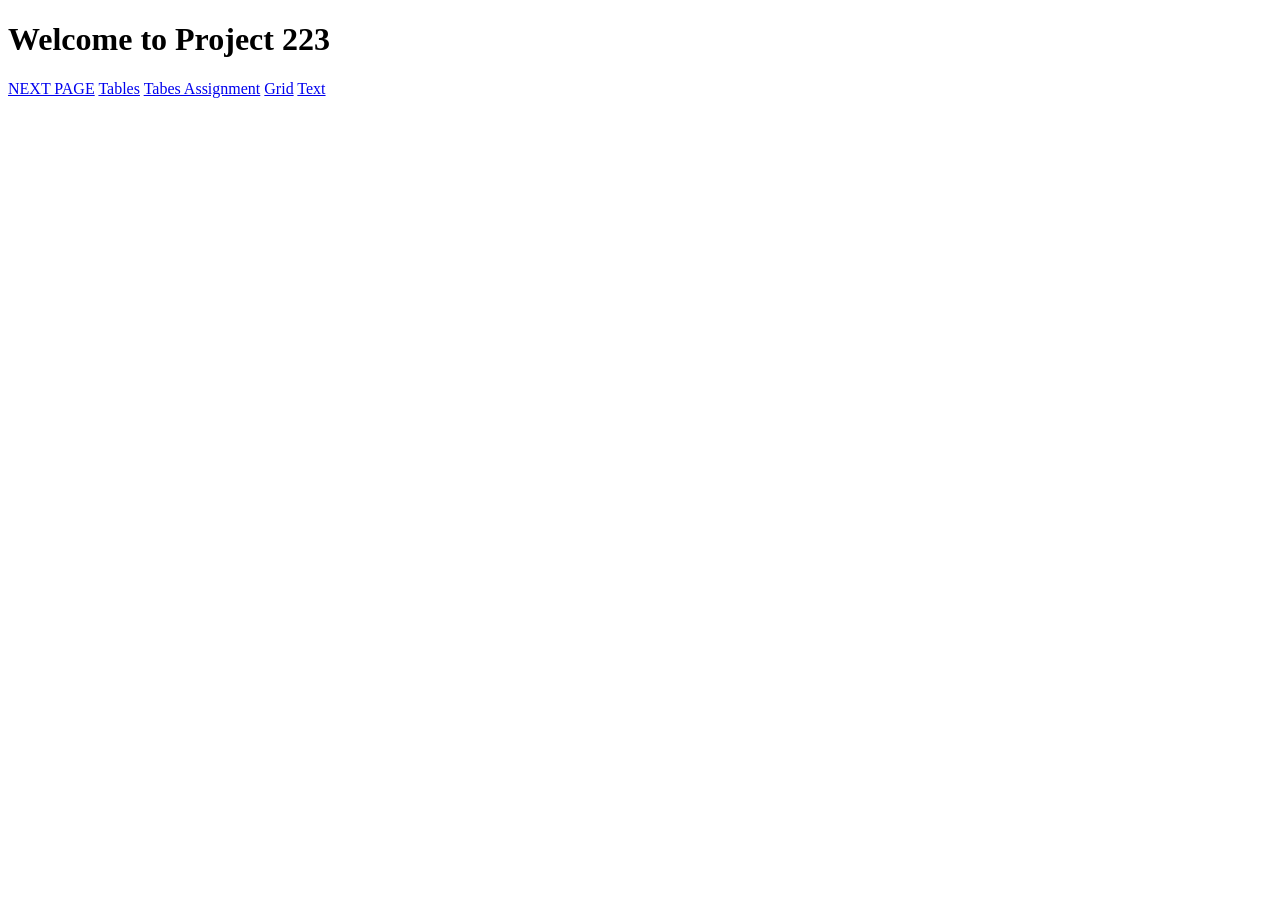
<file: index.html>
<!doctype html>
<html lang="en">
  <head>
    <meta charset="UTF-8" />
    <meta name="viewport" content="width=device-width, initial-scale=1.0" />
    <title>Project 223</title>
  </head>
  <body>
    <h1>Welcome to Project 223</h1>
    <a href="form.html"> NEXT PAGE</a>
    <a href="tables.html">Tables</a>
    <a href="Tables assignment.html"> Tabes Assignment</a>
    <a href="grid.html">Grid</a>
    <a href="text.html">Text</a>
  </body>
</html>
</file>
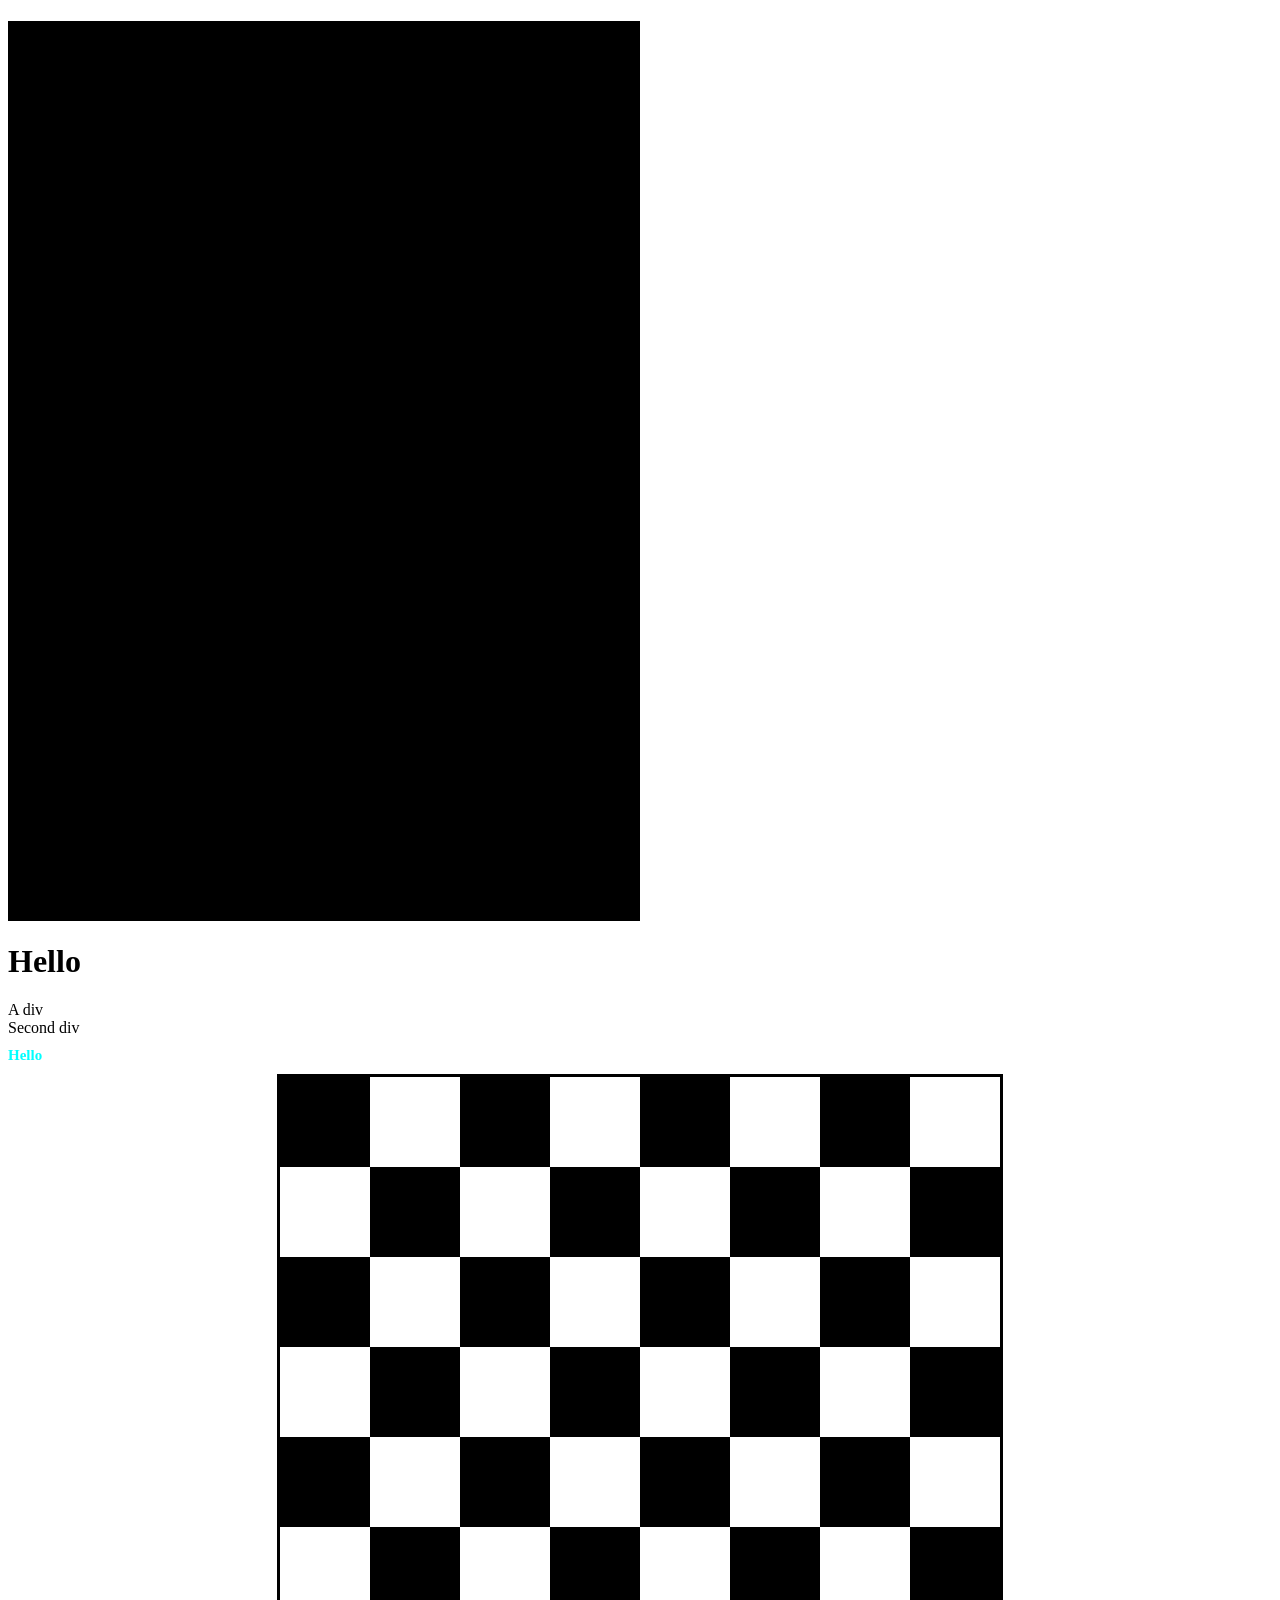
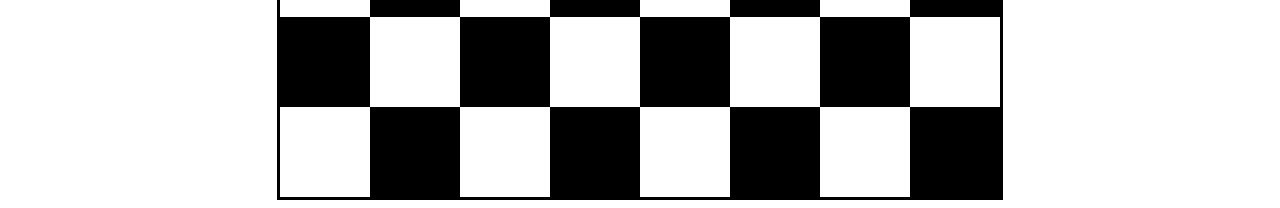
<file: Chessboard.html>
<!doctype html>
<html lang="en">
  <head>
    <meta charset="UTF-8" />
    <meta name="viewport" content="width=device-width, initial-scale=1.0" />
    <title>ChessBoard</title>
    <style>
      table tr td {
        width: 90px;
        height: 90px;
        padding: 0;
      }
      .dark {
        background-color: black;
      }
      table {
        border: 3px solid black;
      }
      table {
        margin-left: auto;
        margin-right: auto;
        border-collapse: collapse;
        border-spacing: 0;
      }
      .box-one {
        width: 50%;
        height: 100vh;
        background-color: black;
      }
    </style>
  </head>
  <body>
    <table>
      <div>
        <h1 class="box-one"></h1>
      </div>
      <h1>Hello</h1>
      <div>A div</div>
      <div>
        Second div
        <h1 style="color: aqua; font-size: 15px">Hello</h1>
      </div>
      <div class="one"></div>
      <div id="one"></div>
      <tr>
        <td class="dark"></td>
        <td></td>
        <td class="dark"></td>
        <td></td>
        <td class="dark"></td>
        <td></td>
        <td class="dark"></td>
        <td></td>
      </tr>
      <tr>
        <td></td>
        <td class="dark"></td>
        <td></td>
        <td class="dark"></td>
        <td></td>
        <td class="dark"></td>
        <td></td>
        <td class="dark"></td>
      </tr>
      <tr>
        <td class="dark"></td>
        <td></td>
        <td class="dark"></td>
        <td></td>
        <td class="dark"></td>
        <td></td>
        <td class="dark"></td>
        <td></td>
      </tr>
      <tr>
        <td></td>
        <td class="dark"></td>
        <td></td>
        <td class="dark"></td>
        <td></td>
        <td class="dark"></td>
        <td></td>
        <td class="dark"></td>
      </tr>
      <tr>
        <td class="dark"></td>
        <td></td>
        <td class="dark"></td>
        <td></td>
        <td class="dark"></td>
        <td></td>
        <td class="dark"></td>
        <td></td>
      </tr>
      <tr>
        <td></td>
        <td class="dark"></td>
        <td></td>
        <td class="dark"></td>
        <td></td>
        <td class="dark"></td>
        <td></td>
        <td class="dark"></td>
      </tr>
      <tr>
        <td class="dark"></td>
        <td></td>
        <td class="dark"></td>
        <td></td>
        <td class="dark"></td>
        <td></td>
        <td class="dark"></td>
        <td></td>
      </tr>
      <tr>
        <td></td>
        <td class="dark"></td>
        <td></td>
        <td class="dark"></td>
        <td></td>
        <td class="dark"></td>
        <td></td>
        <td class="dark"></td>
      </tr>
    </table>
  </body>
</html>
</file>
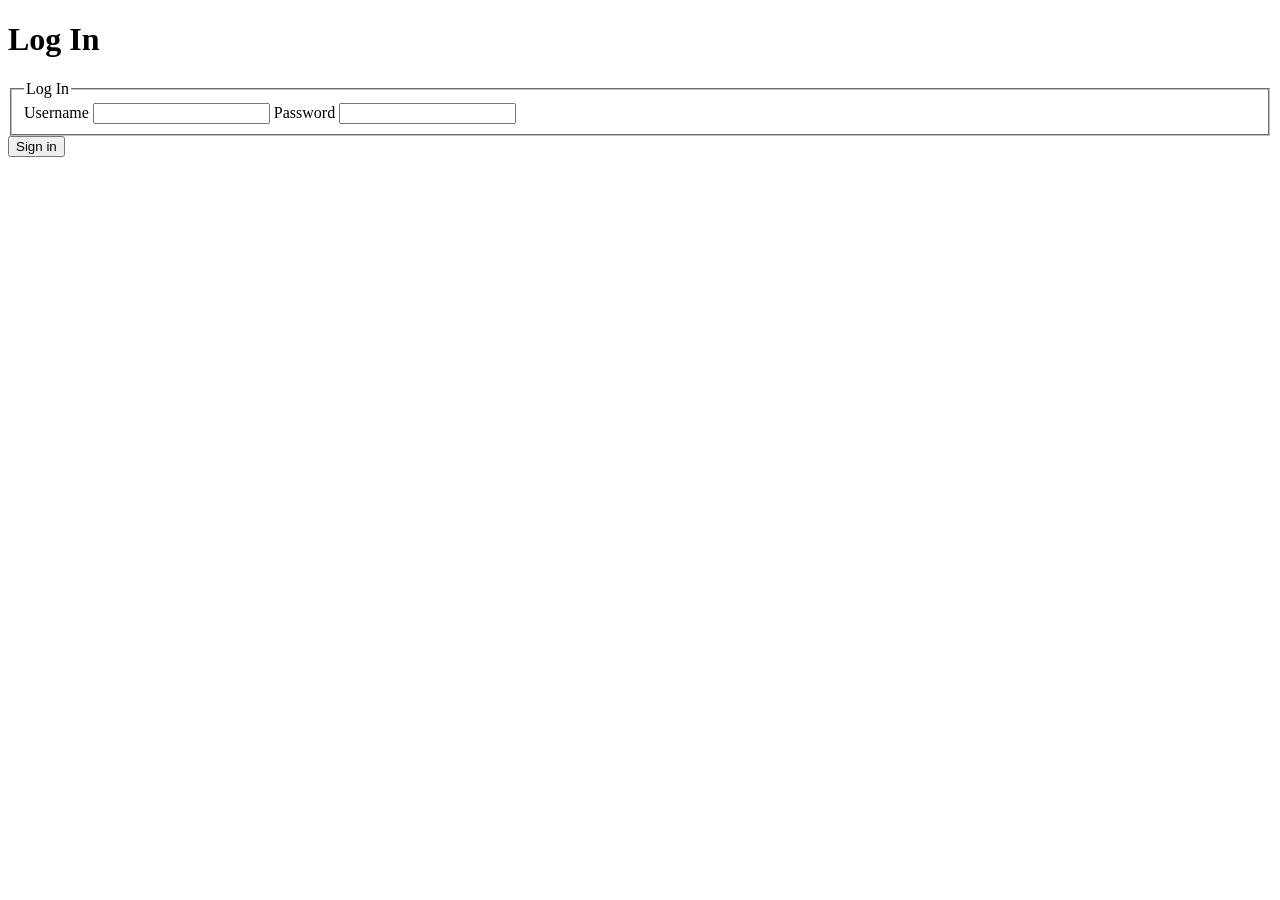
<file: Dashboard.html>
<!doctype html>
<html lang="en">
  <head>
    <meta charset="UTF-8" />
    <meta name="viewport" content="width=device-width, initial-scale=1.0" />
    <title>Log In</title>
  </head>
  <body>
    <h1>Log In</h1>

    <form action="">
      <fieldset>
        <legend>Log In</legend>
        <label for="username">Username</label>
        <input type="text" name="username" id="username" required />

        <label for="password">Password</label>
        <input type="password" name="password" id="password" required />
      </fieldset>
    </form>
    <form action="Examination Assignment.html">
      <input type="submit" value="Sign in" />
    </form>
  </body>
</html>
</file>
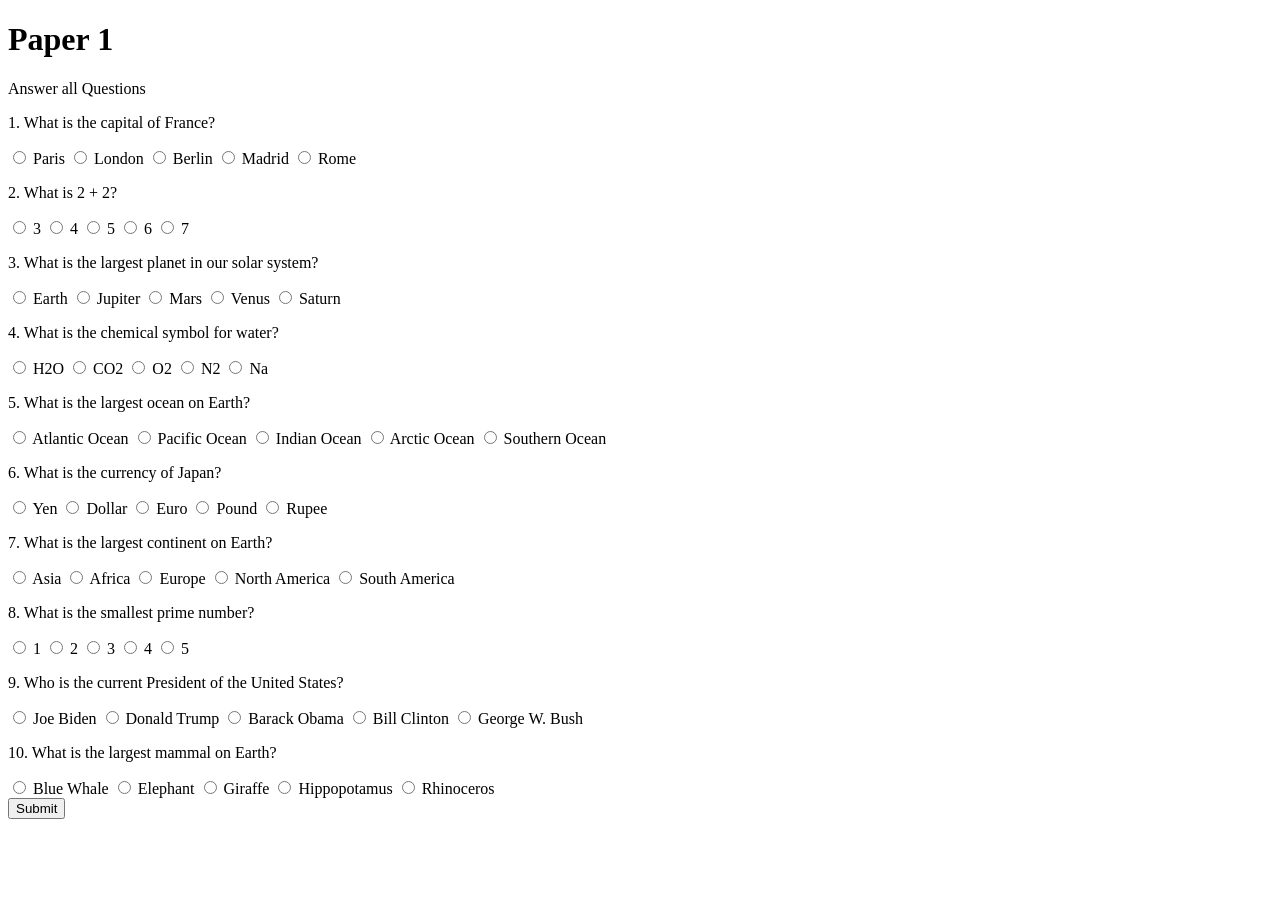
<file: Examination Assignment.html>
<!doctype html>
<html lang="en">
  <head>
    <meta charset="UTF-8" />
    <meta name="viewport" content="width=device-width, initial-scale=1.0" />
    <title>Paper 1</title>
  </head>
  <body>
    <h1>Paper 1</h1>
    <div>
      <p>Answer all Questions</p>
    </div>
    <form action="">
      <p>1. What is the capital of France?</p>
      <div class="options">
        <input type="radio" name="q1" id="paris" />
        <label for="paris">Paris</label>
        <input type="radio" name="q1" id="london" />
        <label for="london">London</label>
        <input type="radio" name="q1" id="berlin" />
        <label for="berlin">Berlin</label>
        <input type="radio" name="q1" id="madrid" />
        <label for="madrid">Madrid</label>
        <input type="radio" name="q1" id="rome" />
        <label for="rome">Rome</label>
      </div>
      <p>2. What is 2 + 2?</p>
      <div class="options">
        <input type="radio" name="q2" id="3" />
        <label for="3">3</label>
        <input type="radio" name="q2" id="4" />
        <label for="4">4</label>
        <input type="radio" name="q2" id="5" />
        <label for="5">5</label>
        <input type="radio" name="q2" id="6" />
        <label for="6">6</label>
        <input type="radio" name="q2" id="7" />
        <label for="7">7</label>
      </div>
      <p>3. What is the largest planet in our solar system?</p>
      <div class="options">
        <input type="radio" name="q3" id="earth" />
        <label for="earth">Earth</label>
        <input type="radio" name="q3" id="jupiter" />
        <label for="jupiter">Jupiter</label>
        <input type="radio" name="q3" id="mars" />
        <label for="mars">Mars</label>
        <input type="radio" name="q3" id="venus" />
        <label for="venus">Venus</label>
        <input type="radio" name="q3" id="saturn" />
        <label for="saturn">Saturn</label>
      </div>
      <p>4. What is the chemical symbol for water?</p>
      <div class="options">
        <input type="radio" name="q4" id="h2o" />
        <label for="h2o">H2O</label>
        <input type="radio" name="q4" id="co2" />
        <label for="co2">CO2</label>
        <input type="radio" name="q4" id="o2" />
        <label for="o2">O2</label>
        <input type="radio" name="q4" id="n2" />
        <label for="n2">N2</label>
        <input type="radio" name="q4" id="na" />
        <label for="na">Na</label>
      </div>
      <p>5. What is the largest ocean on Earth?</p>
      <div class="options">
        <input type="radio" name="q5" id="atlantic" />
        <label for="atlantic">Atlantic Ocean</label>
        <input type="radio" name="q5" id="pacific" />
        <label for="pacific">Pacific Ocean</label>
        <input type="radio" name="q5" id="indian" />
        <label for="indian">Indian Ocean</label>
        <input type="radio" name="q5" id="arctic" />
        <label for="arctic">Arctic Ocean</label>
        <input type="radio" name="q5" id="southern" />
        <label for="southern">Southern Ocean</label>
      </div>
      <p>6. What is the currency of Japan?</p>
      <div class="options">
        <input type="radio" name="q6" id="yen" />
        <label for="yen">Yen</label>
        <input type="radio" name="q6" id="dollar" />
        <label for="dollar">Dollar</label>
        <input type="radio" name="q6" id="euro" />
        <label for="euro">Euro</label>
        <input type="radio" name="q6" id="pound" />
        <label for="pound">Pound</label>
        <input type="radio" name="q6" id="rupee" />
        <label for="rupee">Rupee</label>
      </div>
      <p>7. What is the largest continent on Earth?</p>
      <div class="options">
        <input type="radio" name="q7" id="asia" />
        <label for="asia">Asia</label>
        <input type="radio" name="q7" id="africa" />
        <label for="africa">Africa</label>
        <input type="radio" name="q7" id="europe" />
        <label for="europe">Europe</label>
        <input type="radio" name="q7" id="northamerica" />
        <label for="northamerica">North America</label>
        <input type="radio" name="q7" id="southamerica" />
        <label for="southamerica">South America</label>
      </div>
      <p>8. What is the smallest prime number?</p>
      <div class="options">
        <input type="radio" name="q8" id="1" />
        <label for="1">1</label>
        <input type="radio" name="q8" id="2" />
        <label for="2">2</label>
        <input type="radio" name="q8" id="3" />
        <label for="3">3</label>
        <input type="radio" name="q8" id="4" />
        <label for="4">4</label>
        <input type="radio" name="q8" id="5" />
        <label for="5">5</label>
      </div>
      <p>9. Who is the current President of the United States?</p>
      <div class="options">
        <input type="radio" name="q9" id="biden" />
        <label for="biden">Joe Biden</label>
        <input type="radio" name="q9" id="trump" />
        <label for="trump">Donald Trump</label>
        <input type="radio" name="q9" id="obama" />
        <label for="obama">Barack Obama</label>
        <input type="radio" name="q9" id="clinton" />
        <label for="clinton">Bill Clinton</label>
        <input type="radio" name="q9" id="bush" />
        <label for="bush">George W. Bush</label>
      </div>
      <p>10. What is the largest mammal on Earth?</p>
      <div class="options">
        <input type="radio" name="q10" id="bluewhale" />
        <label for="bluewhale">Blue Whale</label>
        <input type="radio" name="q10" id="elephant" />
        <label for="elephant">Elephant</label>
        <input type="radio" name="q10" id="giraffe" />
        <label for="giraffe">Giraffe</label>
        <input type="radio" name="q10" id="hippopotamus" />
        <label for="hippopotamus">Hippopotamus</label>
        <input type="radio" name="q10" id="rhinoceros" />
        <label for="rhinoceros">Rhinoceros</label>
      </div>
      <input type="submit" value="Submit" />
    </form>
  </body>
</html>
</file>
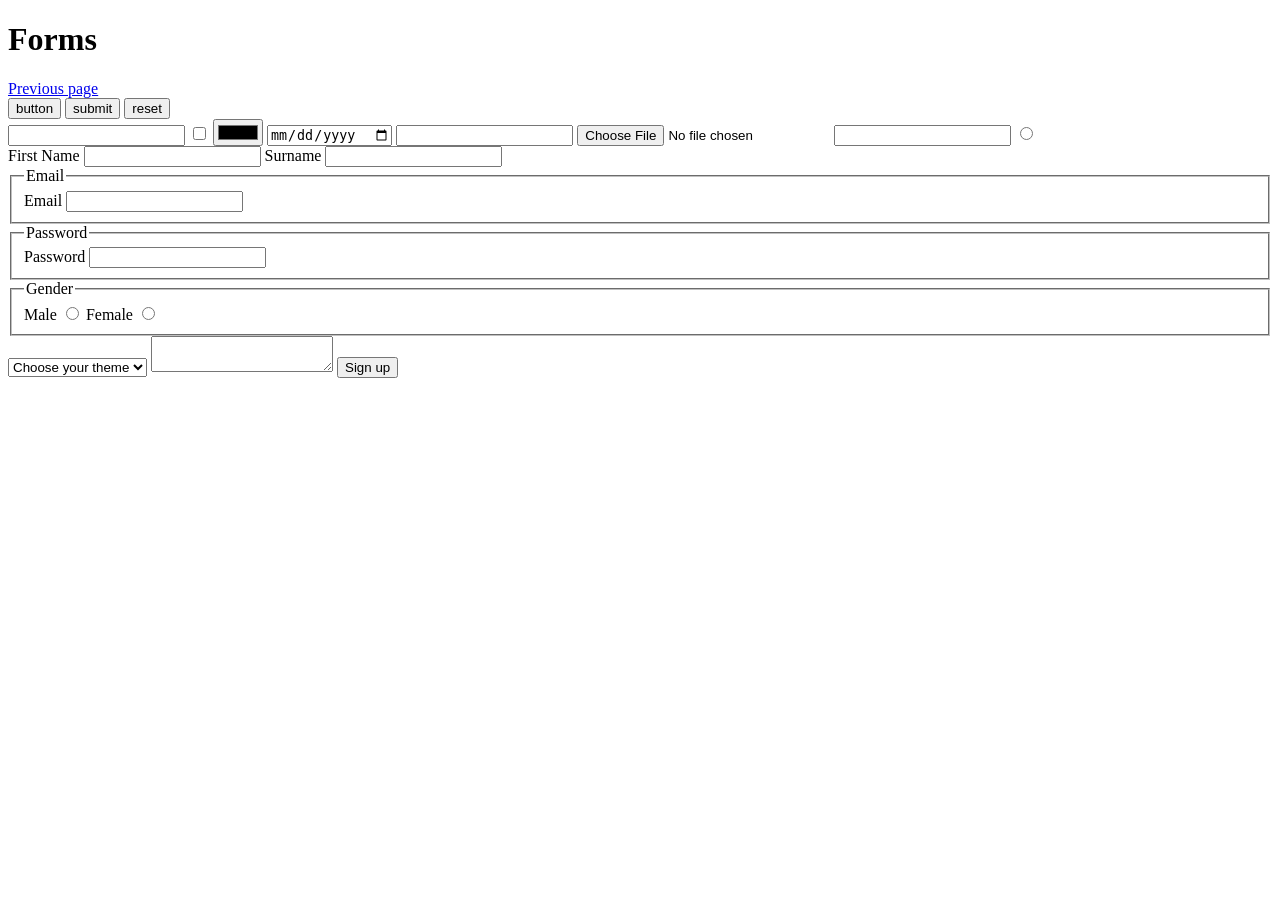
<file: form.html>
<!doctype html>
<html lang="en">
  <head>
    <meta charset="UTF-8" />
    <meta name="viewport" content="width=device-width, initial-scale=1.0" />
    <title>FORMS</title>
  </head>
  <body>
    <h1>Forms</h1>
    <a href="index.html">Previous page</a>

    <form action="index.html">
      <input type="button" value="button" />
      <input type="submit" value="submit" />
      <input type="reset" value="reset" />
    </form>

    <form action="">
      <input type="text" name="" id="" />
      <input type="checkbox" name="" id="" />
      <input type="color" name="" id="" />
      <input type="date" name="" id="" />
      <input type="email" name="" id="" />
      <input type="file" name="" id="" />
      <input type="password" name="" id="" />
      <input type="radio" name="" id="" />
    </form>

    <form action="https://www.youtube.com/channel/UC6T4RZDTiJ96sWPVsYUkZ1ggn Up</h1>
      <fieldset>
        <legend>User Details</legend>
        <label for="firstname">First Name</label>
        <input type="text" name="firstname" id="firstname" required />

        <label for="surname">Surname</label>
        <input type="text" name="surname" id="surname" required />
      </fieldset>
      <fieldset>
        <legend>Email</legend>
        <label for="email">Email</label>
        <input type="email" name="email" id="email" />
      </fieldset>
      <fieldset>
        <legend>Password</legend>
        <label for="password">Password</label>
        <input type="password" name="password" id="password" required />
      </fieldset>
      <fieldset>
        <legend>Gender</legend>
        <label for="male">Male</label>
        <input type="radio" name="gender" id="male" />

        <label for="female">Female</label>
        <input type="radio" name="gender" id="female" />
      </fieldset>
      <select name="" id="">
        <option value="">Choose your theme</option>
        <option value="theme">Dark</option>
        <option value="theme">Light</option>
      </select>
      <textarea name="" id=""></textarea>
      <input type="submit" value="Sign up" />
    </form>
  </body>
</html>
</file>
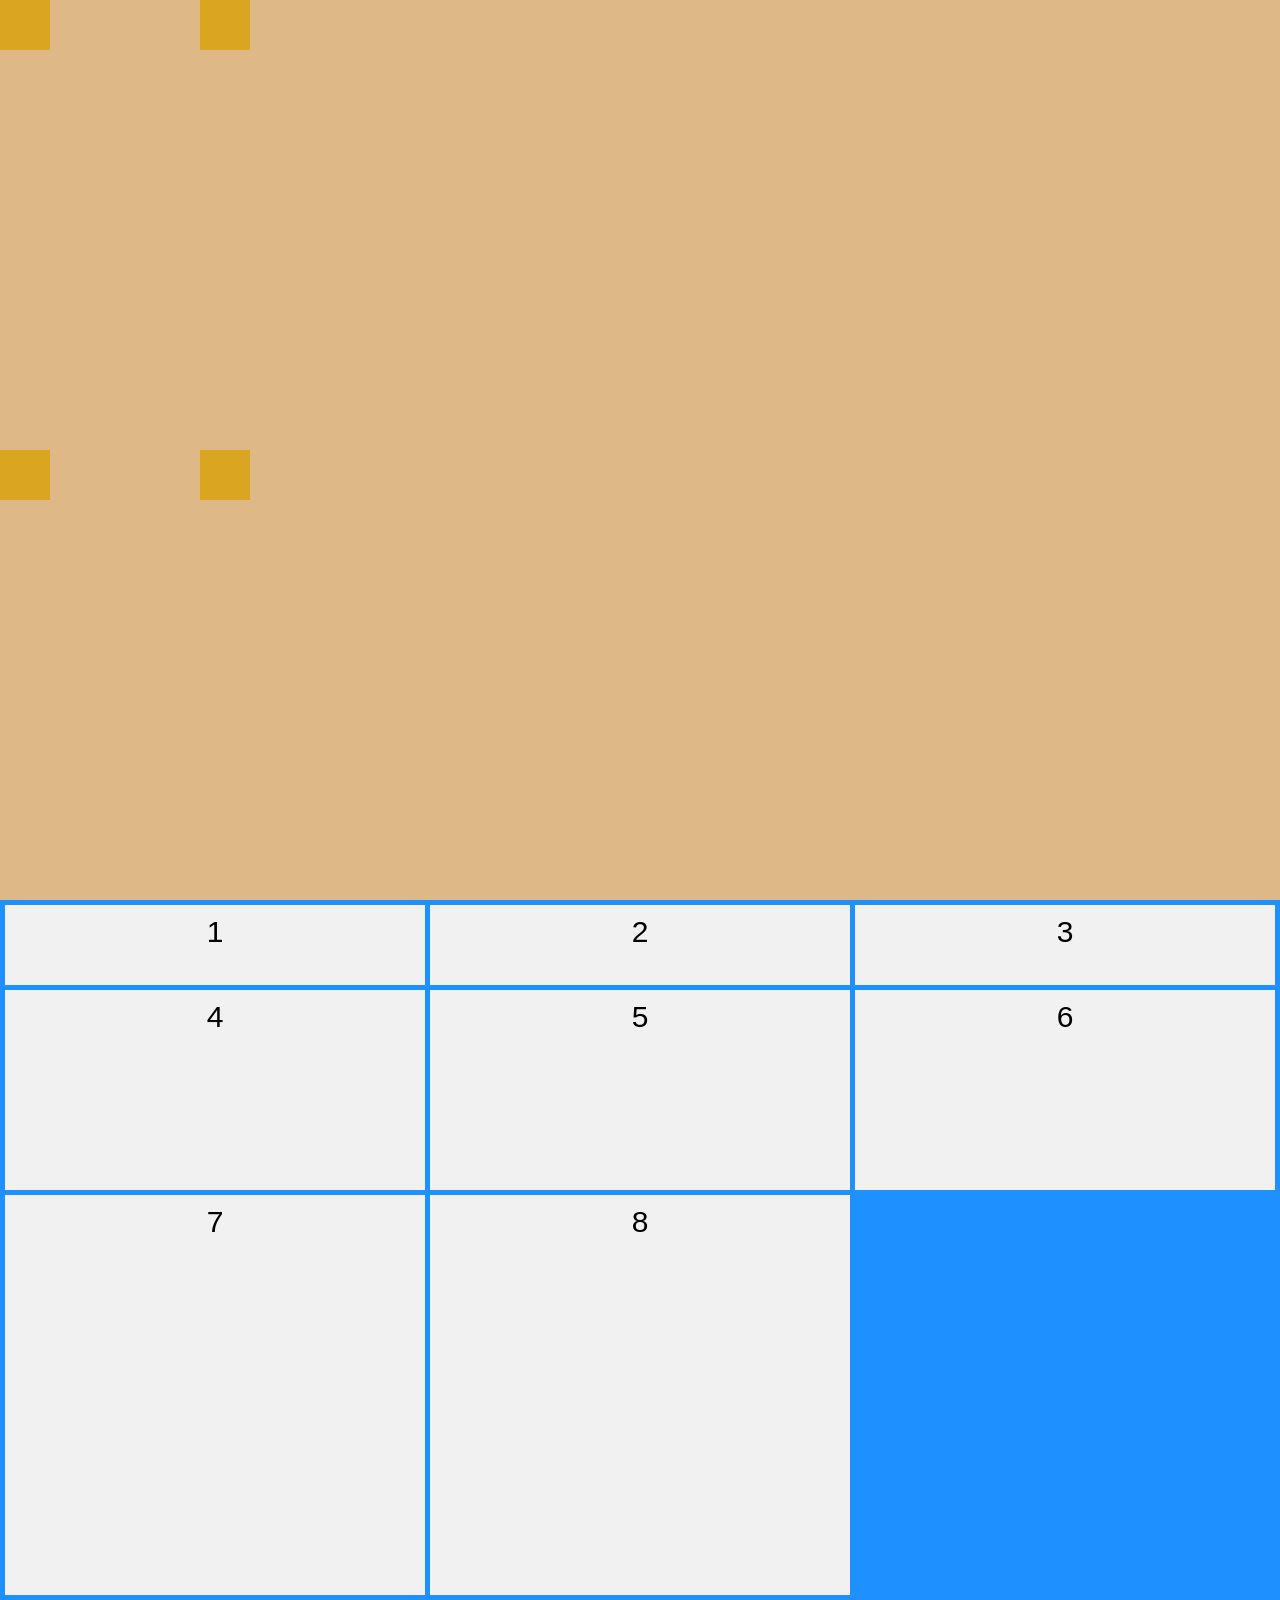
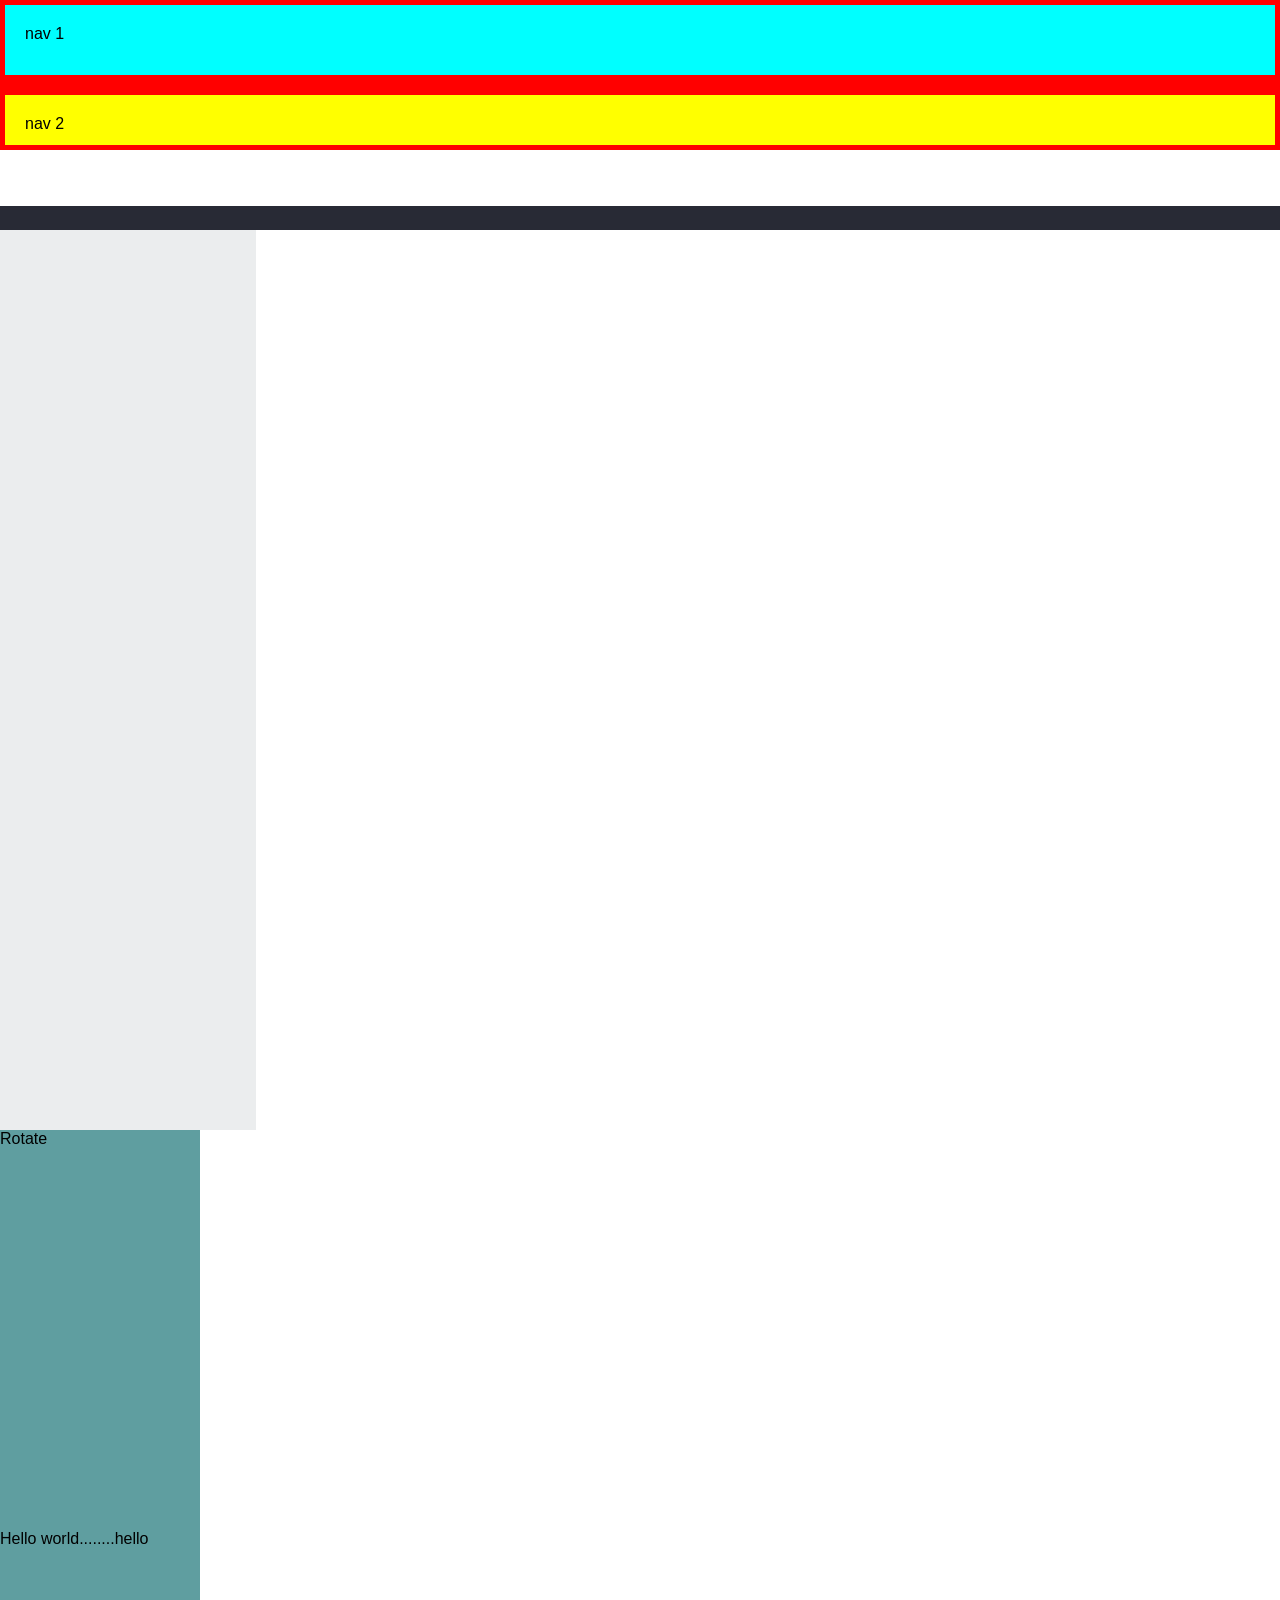
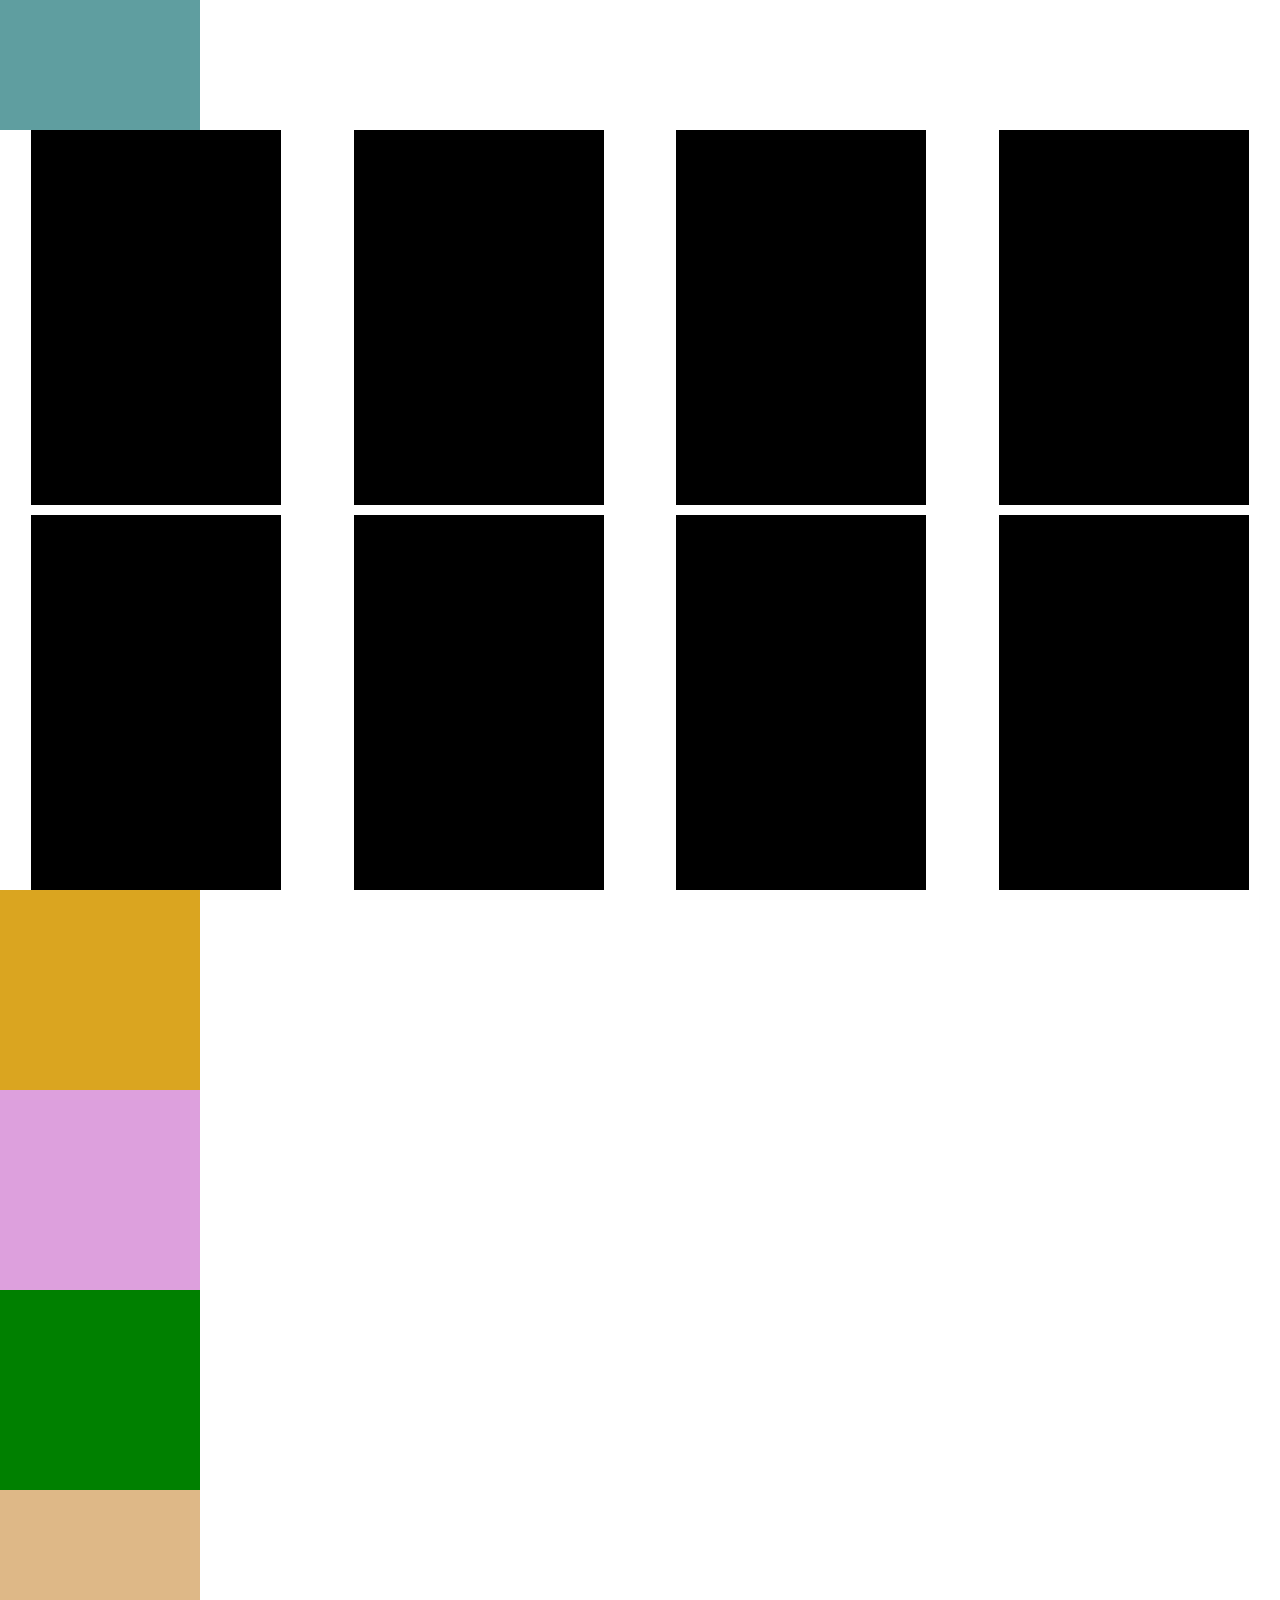
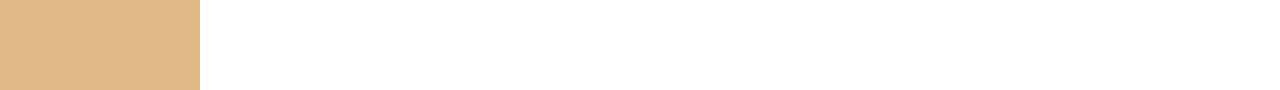
<file: grid.html>
<!doctype html>
<html lang="en">
  <head>
    <meta charset="UTF-8" />
    <meta name="viewport" content="width=device-width, initial-scale=1.0" />
    <title>Document</title>
    <link rel="stylesheet" href="grid.css" />
  </head>
  <body>
    <div class="container">
      <div class="items"></div>
      <div class="items"></div>
      <div class="items"></div>
      <div class="items"></div>
    </div>
    <div class="container-two">
      <div class="box">1</div>
      <div class="box">2</div>
      <div class="box">3</div>
      <div class="box">4</div>
      <div class="box">5</div>
      <div class="box">6</div>
      <div class="box">7</div>
      <div class="box">8</div>
    </div>

    <div class="w3schools">
      <div class="nav">nav 1</div>
      <div class="nav" style="background-color: yellow">nav 2</div>
    </div>

    <div class="column">
      <div class="item1" style="background-color: #ffffff"></div>
      <div class="item1" style="background-color: #282a35"></div>
    </div>
    <div class="row">
      <div class="item2" style="background-color: #ebedee"></div>
      <div class="item3" style="background-color: #ffffff"></div>
    </div>
  </body>

  <body>
    <div class="rotate">Rotate</div>

    <div class="translate"></div>

    <div class="skew">Hello world........hello</div>
    <div class="scal"></div>
  </body>

  <body>
    <div class="container-5">
      <div class="boxes">1</div>
      <div class="boxes">2</div>
      <div class="boxes">3</div>
      <div class="boxes">4</div>
      <div class="boxes">5</div>
      <div class="boxes">6</div>
      <div class="boxes">7</div>
      <div class="boxes">8</div>
    </div>
    <div class="first"></div>
    <div class="second"></div>
    <div class="third"></div>
    <div class="fourth"></div>
  </body>
</html>
</file>
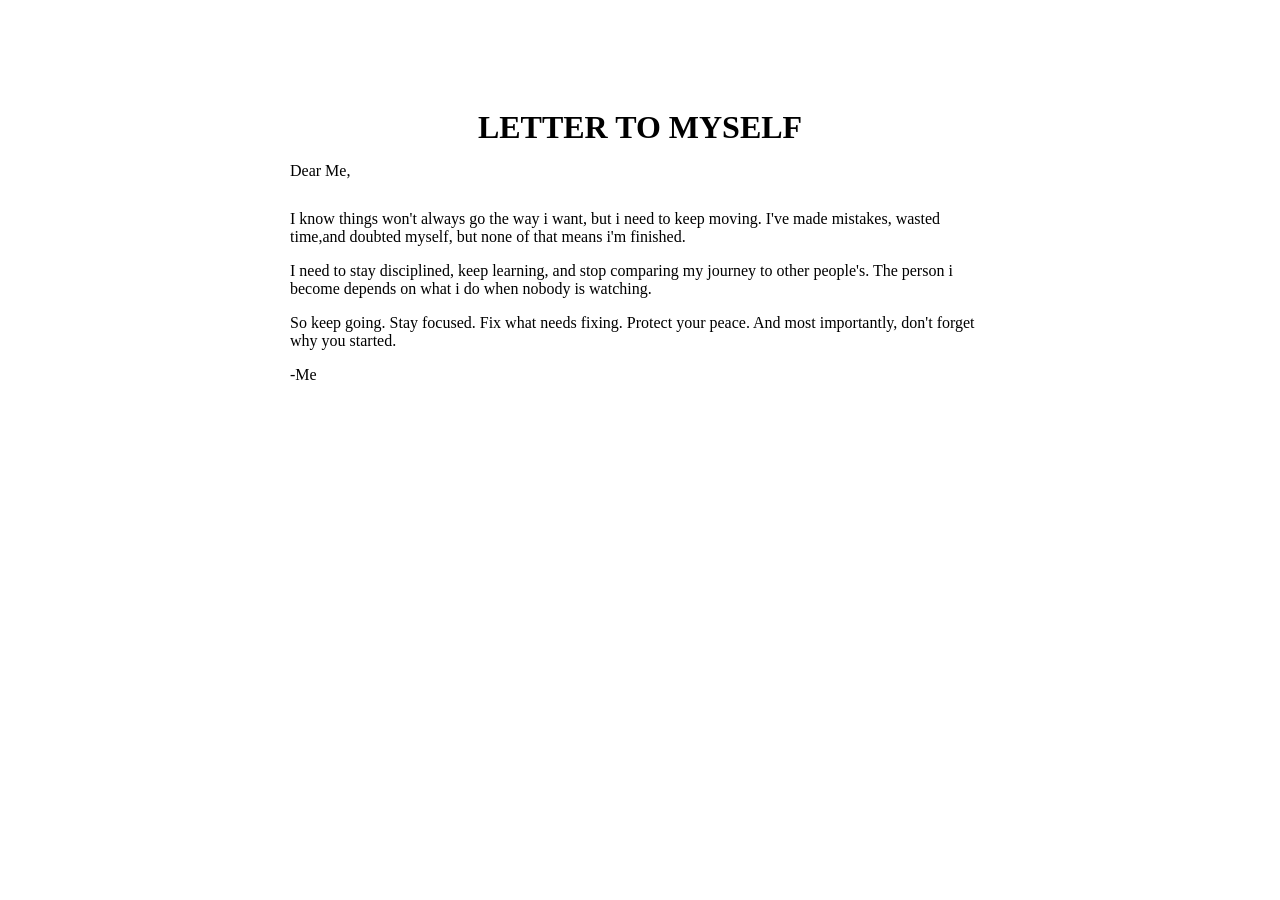
<file: letter.html>
<!DOCTYPE html>
<html>
    <head>
        <title>MY LETTER</title>
    </head>

    <body style="padding: 80px;"> 
        <h1 style="text-align: center;margin-bottom: 10px">LETTER TO MYSELF</h1>
        <div style="max-width: 700px; margin: 0 auto;">
        <p>Dear Me,</p>
         <p style="margin-top: 30px;">I know things won't always go the way i want, but i need to keep moving. I've made mistakes, wasted time,and doubted
            myself, but none of that means i'm finished.
         </p>   
        <p style="margin-top:10px;">I need to stay disciplined, keep learning, and stop comparing my journey to other people's. The person i become 
            depends on what i do when nobody is watching.
        </p>
        <p style="margin-top: 10px;">So keep going. Stay focused. Fix what needs fixing. Protect your peace. And most importantly, don't forget why you 
            started.
        </p>
        <p style="margin-bottom:50px ;">-Me</p></div>

    
        

    </body>
</html>
</file>
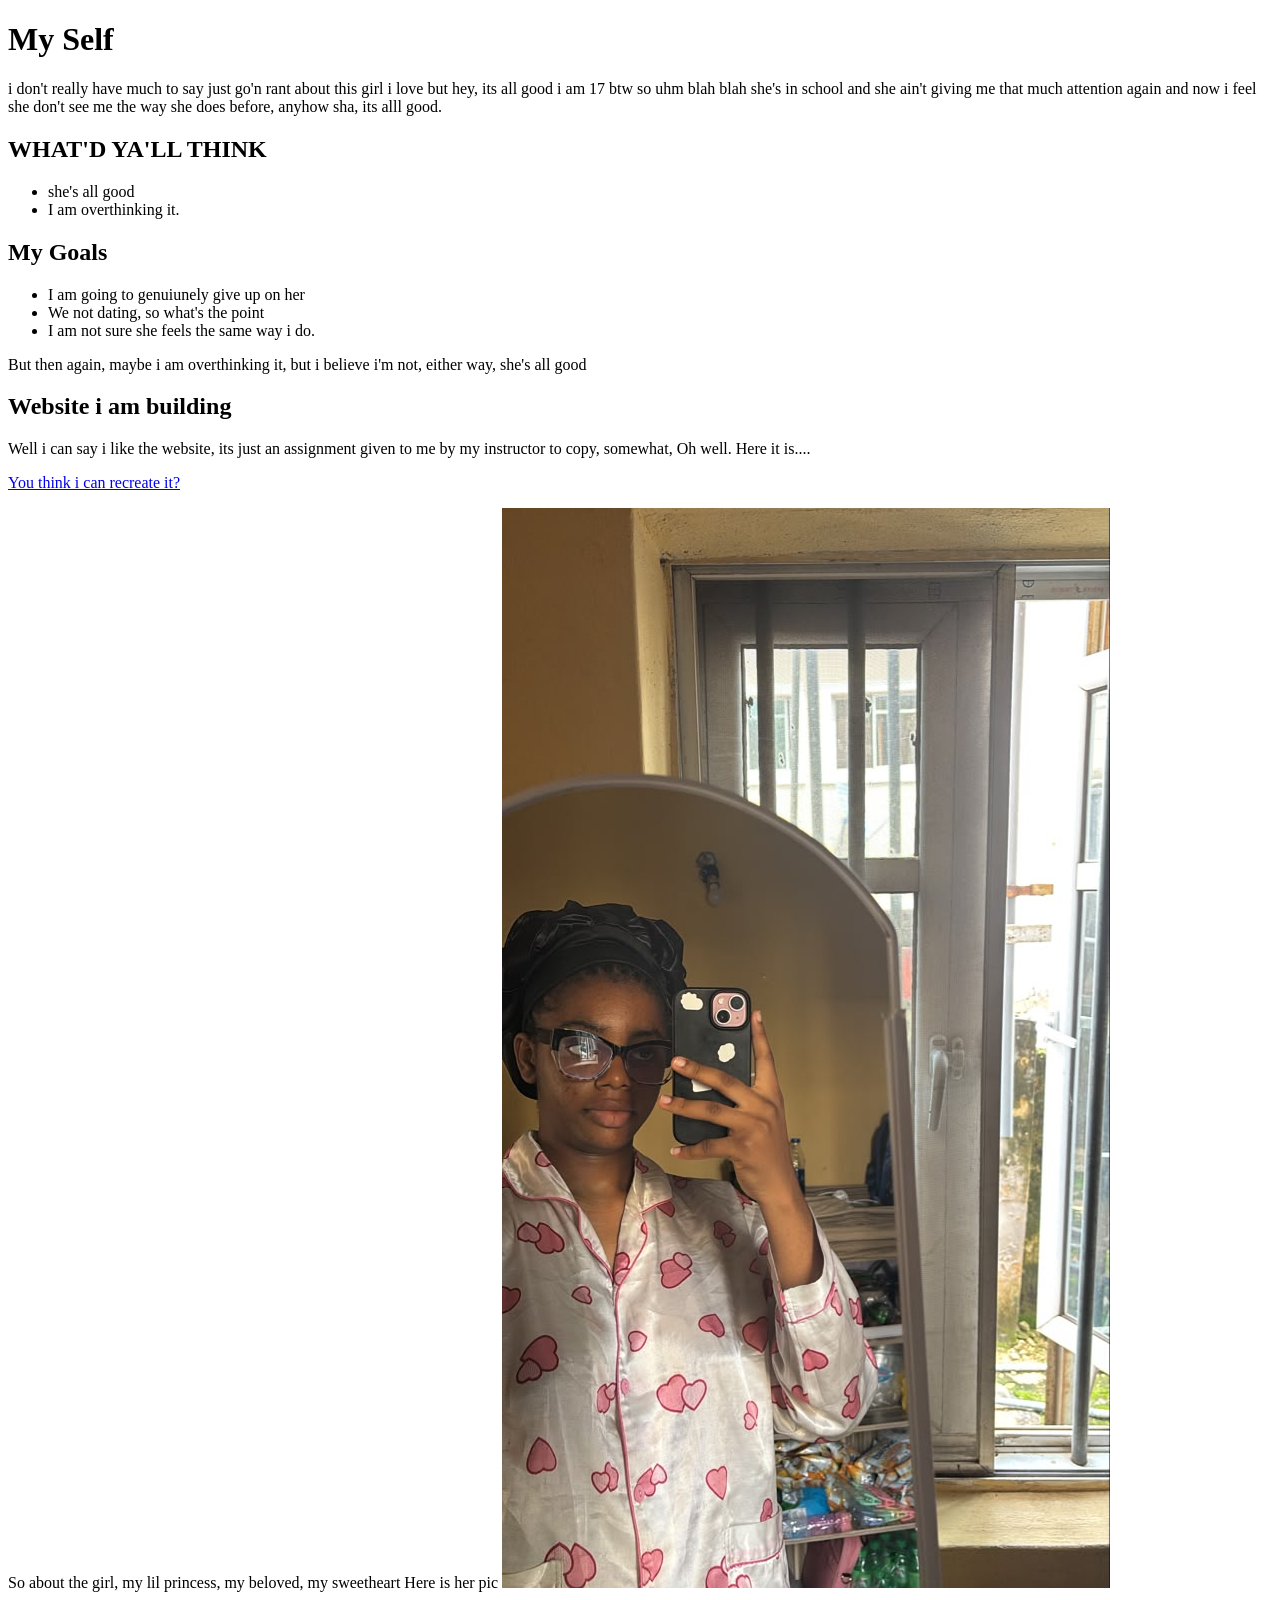
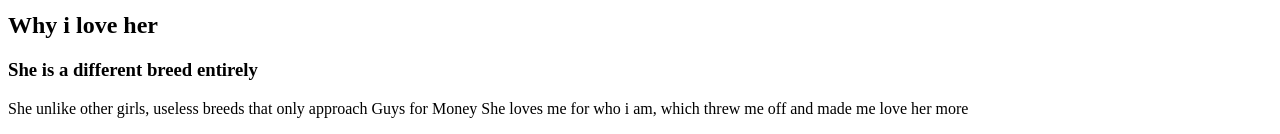
<file: Project223.html>
<!doctype html>
<html lang="en">
  <head>
    <meta charset="UTF-8" />
    <meta name="viewport" content="width=device-width, initial-scale=1.0" />
    <title>Project 223</title>
  </head>
  <body>
    <main>
      <h1>My Self</h1>
      <p>
        i don't really have much to say just go'n rant about this girl i love
        but hey, its all good i am 17 btw so uhm blah blah she's in school and
        she ain't giving me that much attention again and now i feel she don't
        see me the way she does before, anyhow sha, its alll good.
      </p>

      <h2>WHAT'D YA'LL THINK</h2>

      <ul>
        <li>she's all good</li>
        <li>I am overthinking it.</li>
      </ul>
      <section>
        <h2>My Goals</h2>
        <ul>
          <li>I am going to genuiunely give up on her</li>
          <li>We not dating, so what's the point</li>
          <li>I am not sure she feels the same way i do.</li>
        </ul>
        <p>
          But then again, maybe i am overthinking it, but i believe i'm not,
          either way, she's all good
        </p>
      </section>
      <h2>Website i am building</h2>
      <p>
        Well i can say i like the website, its just an assignment given to me by
        my instructor to copy, somewhat, Oh well. Here it is....
      </p>
      <a href="https://www.netflix.com/ng/">You think i can recreate it?</a>

      <p>
        So about the girl, my lil princess, my beloved, my sweetheart Here is
        her pic <img src="Screenshots/fav1.jpeg" alt="my beloved" />
      </p>
      <section>
        <h2>Why i love her</h2>

        <h3>She is a different breed entirely</h3>
        <p>
          She unlike other girls, useless breeds that only approach Guys for
          Money She loves me for who i am, which threw me off and made me love
          her more
        </p>
      </section>
    </main>
  </body>
</html>
</file>
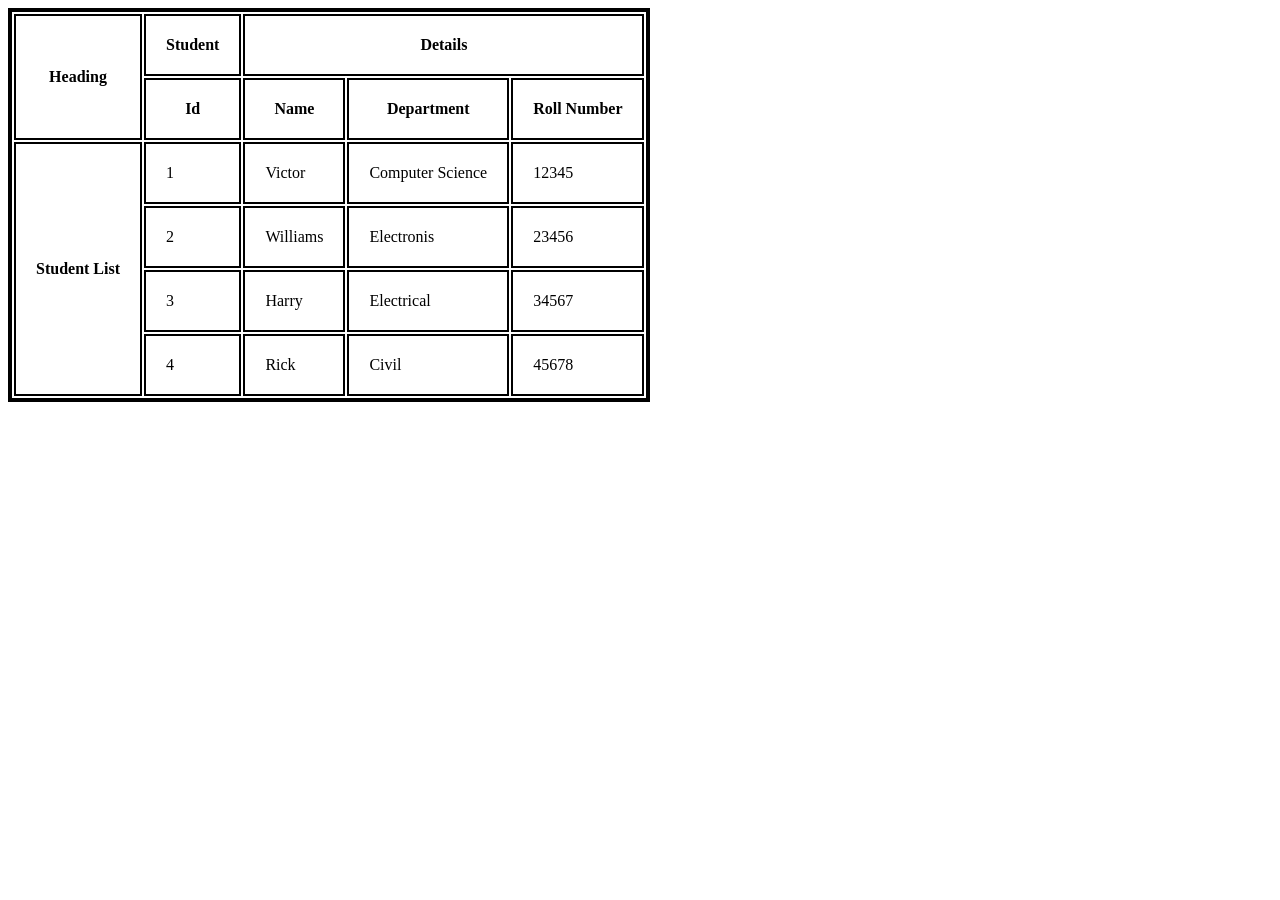
<file: Tables assignment.html>
<!doctype html>
<html lang="en">
  <head>
    <meta charset="UTF-8" />
    <meta name="viewport" content="width=device-width, initial-scale=1.0" />
    <title>Student Records</title>
    <style>
      table th,
      td {
        border: 2px solid black;
        padding: 20px;
      }
      table {
        border: 4px solid black;
      }
    </style>
  </head>
  <body>
    <table>
      <tr>
        <th rowspan="2">Heading</th>
        <th>Student</th>
        <th colspan="3">Details</th>
      </tr>
      <tr>
        <th>Id</th>
        <th>Name</th>
        <th>Department</th>
        <th>Roll Number</th>
      </tr>
      <tr>
        <th rowspan="4">Student List</th>
        <td>1</td>
        <td>Victor</td>
        <td>Computer Science</td>
        <td>12345</td>
      </tr>
      <tr>
        <td>2</td>
        <td>Williams</td>
        <td>Electronis</td>
        <td>23456</td>
      </tr>
      <tr>
        <td>3</td>
        <td>Harry</td>
        <td>Electrical</td>
        <td>34567</td>
      </tr>
      <tr>
        <td>4</td>
        <td>Rick</td>
        <td>Civil</td>
        <td>45678</td>
      </tr>
    </table>
  </body>
</html>
</file>
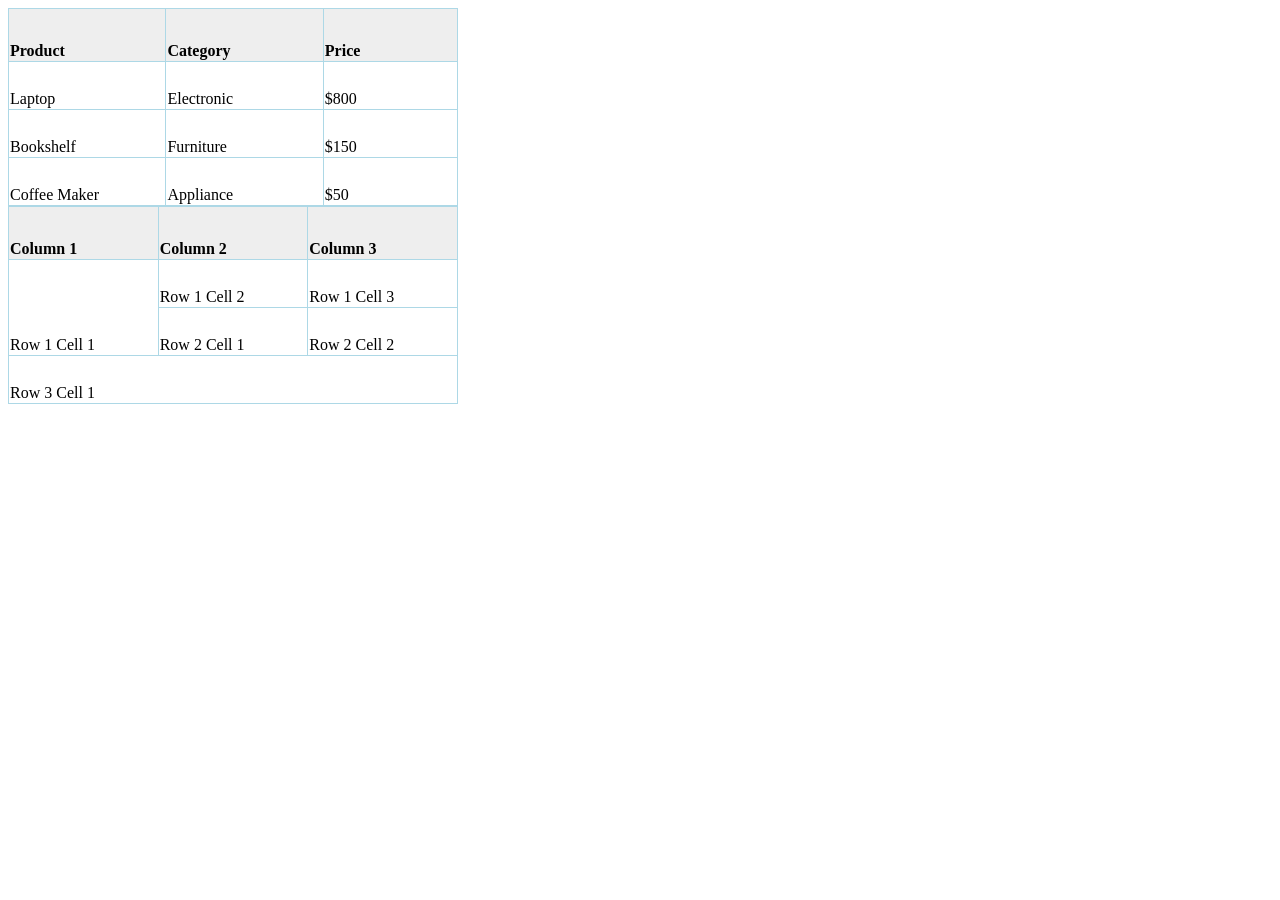
<file: tables.html>
<!doctype html>
<html lang="en">
  <head>
    <meta charset="UTF-8" />
    <meta name="viewport" content="width=device-width, initial-scale=1.0" />
    <title>Document</title>
    <style>
      table,
      th,
      td {
        border: 1px solid lightblue;
        border-collapse: collapse;
        width: 450px;
      }
      th {
        background-color: rgba(211, 211, 211, 0.384);
        text-align: start;
        vertical-align: bottom;
        height: 50px;
      }
      td {
        height: 45px;
        vertical-align: bottom;
      }
    </style>
  </head>
  <body>
    <table>
      <thead>
        <tr>
          <th>Product</th>
          <th>Category</th>
          <th>Price</th>
        </tr>
      </thead>
      <tbody>
        <tr>
          <td>Laptop</td>
          <td>Electronic</td>
          <td>$800</td>
        </tr>
        <tr>
          <td>Bookshelf</td>
          <td>Furniture</td>
          <td>$150</td>
        </tr>
        <tr>
          <td>Coffee Maker</td>
          <td>Appliance</td>
          <td>$50</td>
        </tr>
      </tbody>
    </table>
    <table>
      <thead>
        <tr>
          <th>Column 1</th>
          <th>Column 2</th>
          <th>Column 3</th>
        </tr>
      </thead>
      <tbody>
        <tr>
          <td rowspan="2">Row 1 Cell 1</td>
          <td>Row 1 Cell 2</td>
          <td>Row 1 Cell 3</td>
        </tr>
        <tr>
          <td>Row 2 Cell 1</td>
          <td>Row 2 Cell 2</td>
        </tr>
        <tr>
            <td colspan="3">Row 3 Cell 1</td>
        </tr>
      </tbody>


      
  </body>
</html>
</file>
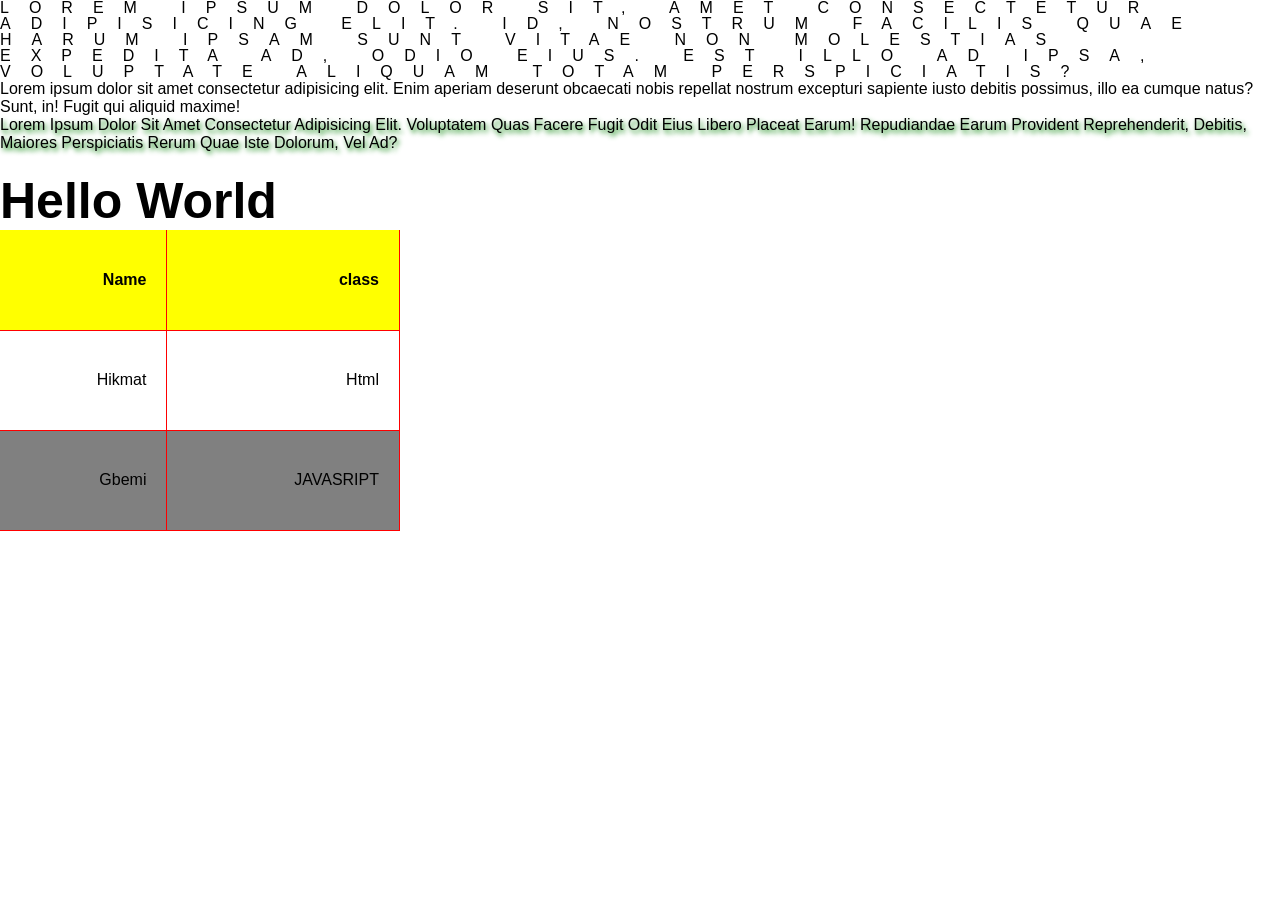
<file: text.html>
<!doctype html>
<html lang="en">
  <head>
    <meta charset="UTF-8" />
    <meta name="viewport" content="width=device-width, initial-scale=1.0" />
    <title>Document</title>
    <link rel="stylesheet" href="text.css" />
  </head>
  <body>
    <p id="uppercase">
      Lorem ipsum dolor sit, amet consectetur adipisicing elit. Id, nostrum
      facilis quae harum ipsam sunt vitae non molestias expedita ad, odio eius.
      Est illo ad ipsa, voluptate aliquam totam perspiciatis?
    </p>
    <p id="lowercase">
      Lorem ipsum dolor sit amet consectetur adipisicing elit. Enim aperiam
      deserunt obcaecati nobis repellat nostrum excepturi sapiente iusto debitis
      possimus, illo ea cumque natus? Sunt, in! Fugit qui aliquid maxime!
    </p>
    <p id="capitalize">
      Lorem ipsum dolor sit amet consectetur adipisicing elit. Voluptatem quas
      facere fugit odit eius libero placeat earum! Repudiandae earum provident
      reprehenderit, debitis, maiores perspiciatis rerum quae iste dolorum, vel
      ad?
    </p>
    <h1>Hello World</h1>
    <a href="Next page"></a>
    <a href="Next page"></a>
    <a href="Next page"></a>
    <a href="Next page"></a>
    <a href="Next page"></a>

    <table>
      <tr>
        <th>Name</th>
        <th>class</th>
      </tr>
      <tr>
        <td>Hikmat</td>
        <td>Html</td>
      </tr>
      <tr>
        <td>Gbemi</td>
        <td>JAVASRIPT</td>
      </tr>
    </table>
  </body>
</html>
</file>
<file: grid.css>
* {
  margin: 0;
  padding: 0;
  box-sizing: border-box;
  font-family:
    "Arial",
    Helvetica sans-serif;
}
.container {
  background-color: burlywood;
  display: grid;
  width: 100%;
  height: 100vh;
  /* grid-template-columns: auto auto auto auto; */
  grid-template-columns: 200px 300px;
  /* grid-template-rows: auto auto auto; */
}
.items {
  padding: 20px;
  width: 50px;
  height: 50px;
  background-color: goldenrod;
}
.container-two {
  display: grid;
  grid-template-columns: auto auto auto;
  grid-template-rows: 80px 200px 400px;
  background-color: dodgerblue;
  padding: 5px;
  gap: 5px;
}
.container-two .box {
  background-color: #f1f1f1;
  color: #000;
  text-align: center;
  padding: 10px;
  font-size: 30px;
}
.w3schools {
  display: grid;
  grid-template-columns: 100%;
  background-color: red;
  grid-template-rows: 70px 50px;
  padding: 5px;
  row-gap: 20px;
}
.nav {
  padding: 20px;
  background-color: aqua;
}
/* .w3schools {
  width: 100%;
  background-color: red;
  height: 120px;
} */
/* .nav1{
    background-color: aqua;
    width: 100%;
    height: 70px;
} */
/* .nav2{
    height: 50px;
    width: 100%;
} */
.column {
  display: grid;
  background-color: black;
  grid-template-columns: 50% 50%;
  grid-template-rows: 70% 50%;
  /* gap: 10px; */
}
.item1,
.item2,
.item3 {
  padding: 20px;
  background-color: chocolate;
}
.item1 {
  grid-column-start: 1;
  grid-column-end: 3;
}
.row {
  /* margin-top: 20px; */
  display: grid;
  /* gap: 10px; */
  background-color: black;
  grid-template-columns: 20% 80%;
  grid-template-rows: 100vh;
}

.rotate,
.translate,
.skew,
.scale {
  background-color: cadetblue;
  width: 200px;
  height: 200px;
}
.rotate:hover {
  transform: rotate(120deg);
}
.translate:hover {
  transform: translate(200px, 100px);
  /* transform: translateX(100px); */
  /* transform: translateY(100px); */
}
.skew:hover {
  /* transform: skew(20deg); */
  transform: skewX(20deg);
  /* transform: skewY(20deg); */
}
.scale:hover {
  /* transform: scale(0.5); */
  /* transform: scaleX(o.5); */
  transform: scaleY(0.5);
}

.container-5 {
  display: flex;
  justify-content: space-around;
  align-items: center;
  gap: 10px;
  flex-wrap: wrap;
}
.boxes {
  height: 375px;
  width: 250px;
  background-color: black;
}
.boxes:hover {
  transform: scaleY(1.2);
}
.first {
  background-color: goldenrod;
  width: 200px;
  height: 200px;
  transition-property: background-color;
  transition-duration: 3s;
}

.first:hover {
  background-color: red;
}

.second {
  background-color: plum;
  width: 200px;
  height: 200px;
  transition-property: transform, background-color, width;
  transition-duration: 3s;
  transition-timing-function: linear;
  transition-delay: 5s;

  /* transition:
    transform 3s linear 5s,
    background-color; */
}

.second:hover {
  transform: rotate(30deg);
  background-color: aqua;
  width: 400px;
}

.third {
  background-color: green;
  width: 200px;
  height: 200px;
  animation-name: myBox;
  animation-duration: 2s;
}

@keyframes myBox {
  from {
    background-color: green;
  }
  to {
    background-color: yellow;
  }
}

.fourth {
  background-color: brown;
  width: 200px;
  height: 200px;
  animation-name: newBox;
  animation-duration: 5s;
  animation-delay: 5s;
  /* animation-iteration-count: infinite; */
  animation-timing-function: ease-in;
  /* animation-direction: alternate-reverse; */
  animation-fill-mode: forwards;
}

@keyframes newBox {
  0% {
    background-color: brown;
  }
  25% {
    background-color: orange;
  }
  50% {
    background-color: blue;
  }
  75% {
    background-color: black;
  }
  100% {
    background-color: burlywood;
  }
}
</file>
<file: text.css>
* {
  margin: 0;
  padding: 0;
  box-sizing: border-box;
  font-family: Arial, Helvetica, sans-serif;
}
#uppercase {
  text-transform: uppercase;
  line-height: 1;
  letter-spacing: 20px;
}
#lowecase {
  text-transform: lowercase;
  text-indent: 100px;
}
#capitalize {
  text-transform: capitalize;
  text-shadow: 2px 3px 5px green;
}

h1 {
  margin-top: 20px;
  font-size: 50px;
  /* webkit-text-stroke-coloro: aqua
  -webkit-text-stroke-width: 5px' */
  -webkit-text-stroke: 2px red0;
}
a {
  /* text-decoration: red;
  text-decoration-line: overline underline line-through;
  text-decoration-thickness: 3px;
  text-decoration-style: solid; */
  text-decoration: none;
}

table,
th,
td {
  /* border: 1px solid black; */
  border-right: 1px solid red;
  border-bottom: 1px solid red;
  border-collapse: collapse;
  border-spacing: 40px;
}
th,
td {
  padding: 20px;
}
table {
  width: 400px;
}
th,
td {
  height: 100px;
}
td,
th {
  text-align: end;
  vertical-align: middle;
}
tr:hover {
  background-color: red;
}
tr:nth-child(odd) {
  background-color: gray;
}
th {
  background-color: yellow;
}
</file>
